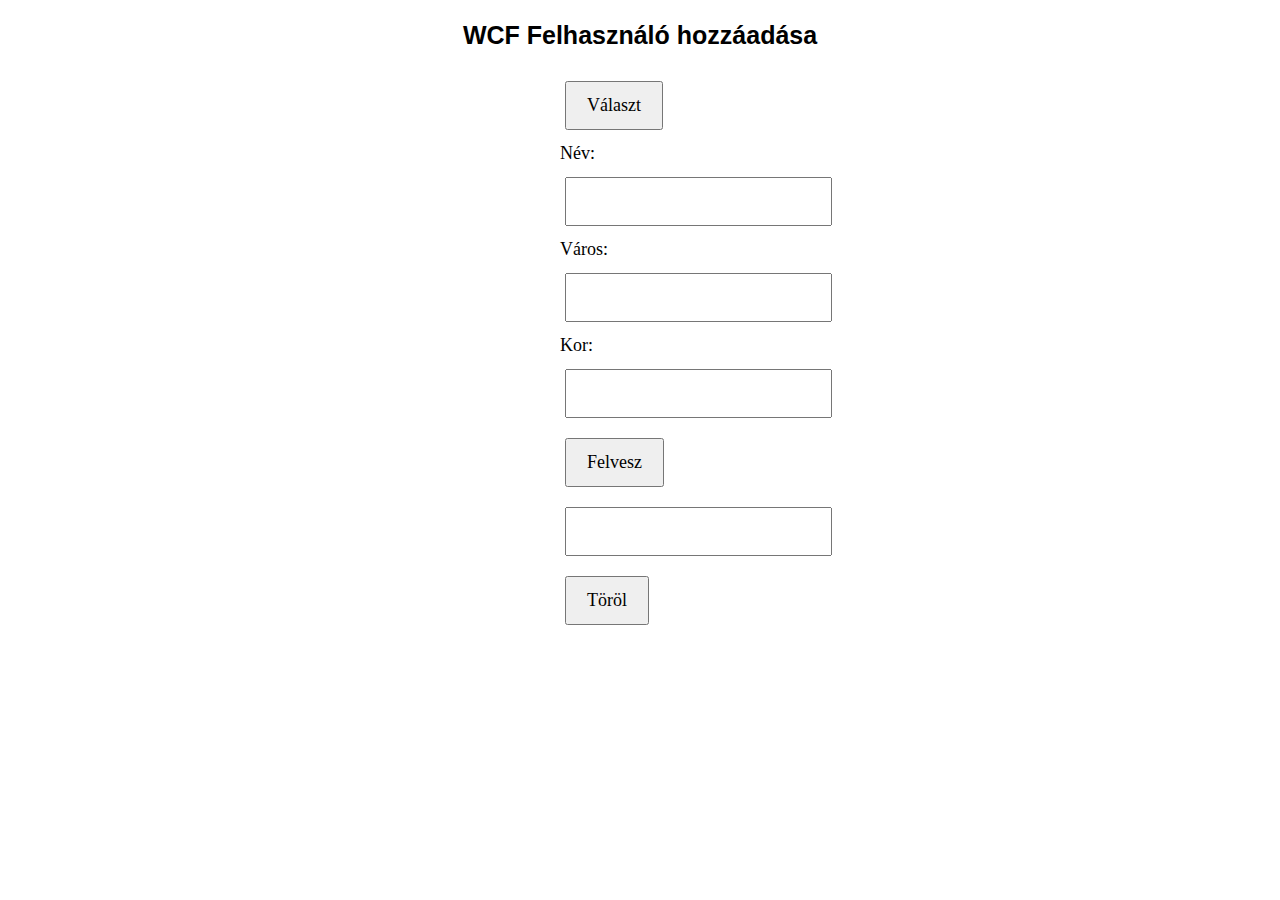
<file: payment_FrontEnd/index.html>
<!DOCTYPE html>
<html lang="hu">
<head>
    <meta charset="UTF-8">
    <meta http-equiv="X-UA-Compatible" content="IE=edge">
    <meta name="viewport" content="width=device-width, initial-scale=1.0">
    <link rel="stylesheet" href="index.css">
    <title>paymentFrontend</title>
</head>
<body>
    <h1>WCF Felhasználó hozzáadása</h1>
   <div id="uList"></div>

   <div id="addCustomer">
           <form id="forms">
               <button id="state" type="button">Választ</button><br>

               <span id="idField"></span>
               Név: <input type="text" id="nev">
               Város: <input type="text" id="varos"><br>
               Kor: <input type="number" id="kor"><br>
               <button type="submit" id="button1">Felvesz</button>
           </form>
    </div>

   <div id="delCustomer">
    <form id="form2">
        <input type="number" id="number2"><br>
        <button type="button" id="button2">Töröl</button>
    </form>
</div>


    <script src="index.js"></script>
    
</body>
</html>
</file>
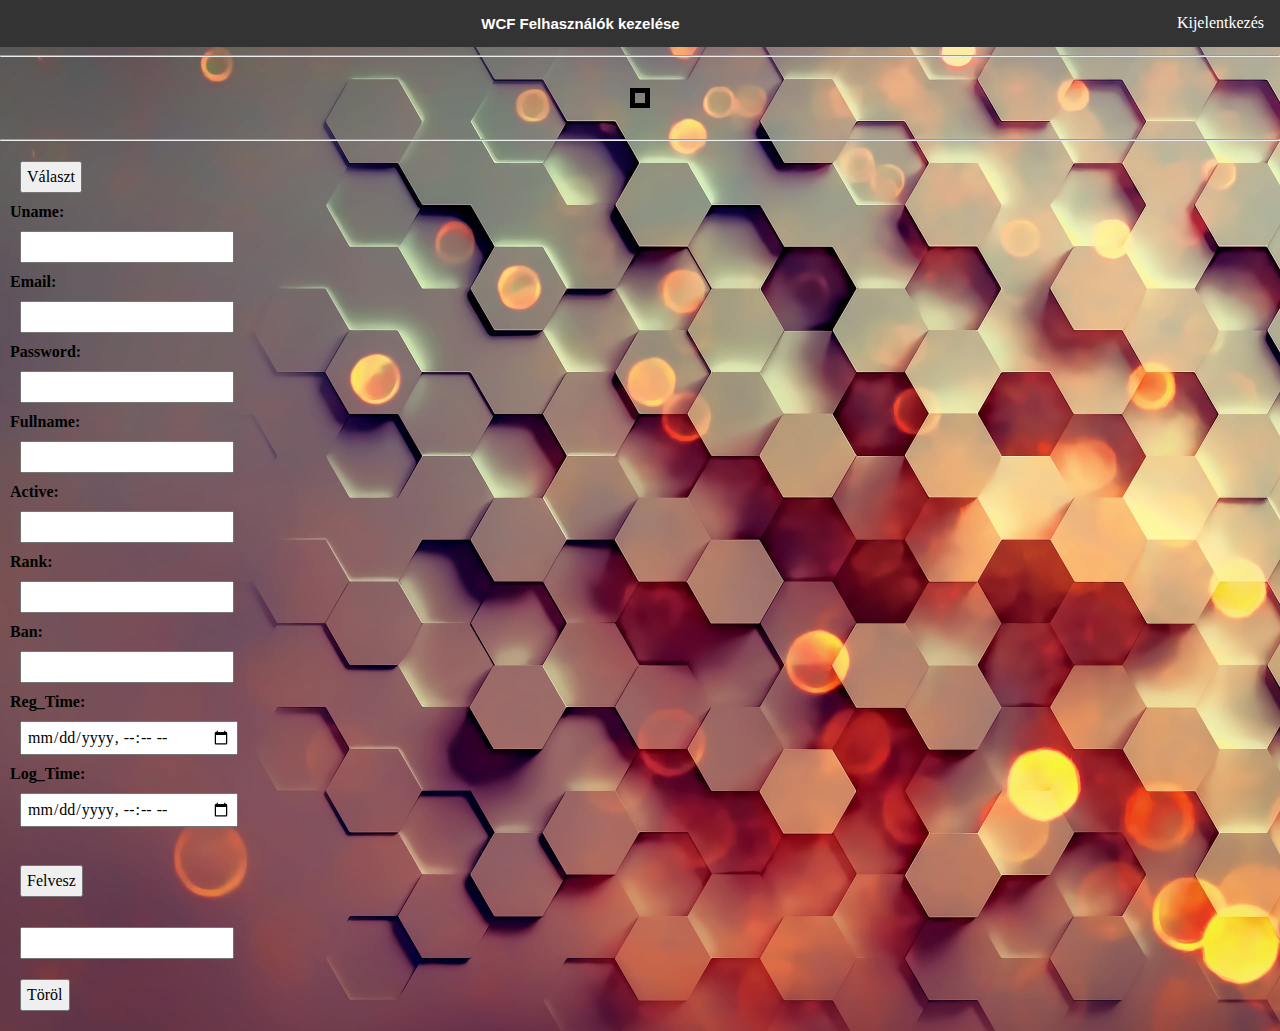
<file: FrontEnd_Service_WCF/bejelentkezve.html>
<!DOCTYPE html>
<html lang="en">
<head>
    <meta charset="UTF-8">
    <meta http-equiv="X-UA-Compatible" content="IE=edge">
    <meta name="viewport" content="width=device-width, initial-scale=1.0">
    <link rel="stylesheet" href="bejelentkezve.css">
    <title>Felhasználók kezelése</title>
    <link rel="icon" type="image/x-icon" href="./img/profile.png">
</head>
<body>

    <ul class="topnav">
        <li class="right"><a href="./index2.html">Kijelentkezés</a></li>
        <h3>WCF Felhasználók kezelése</h3>
      </ul>
      
    <hr>



    <br>
    <table id="uList"></table><br>

    <hr>
 
    <div id="addCustomer">
            <form id="forms">
                <button id="state" type="button">Választ</button><br>
 
                <span id="idField"></span>
                <strong>Uname:</strong><input type="text" id="nev">
                <strong>Email:</strong><input type="text" id="varos"><br>
                <strong>Password:</strong><input type="password" id="password"><br>
                <strong>Fullname:</strong><input type="text" id="fullname"><br>
                <strong>Active:</strong><input type="number" id="active"><br>
                <strong>Rank:</strong> <input type="number" id="rank"><br>
                <strong>Ban:</strong><input type="text" id="ban"><br>
                <strong>Reg_Time:</strong><input type="datetime-local" id ="reg_time"><br>
                <strong>Log_Time:</strong><input type="datetime-local" id ="log_time"><br><br>
                <button type="submit" id="button1">Felvesz</button>
            </form>
     </div>
 
    <div id="delCustomer">
     <form id="form2">
         <input type="number" id="number2"><br>
         <button type="button" id="button2">Töröl</button>
     </form>
 </div>
 
 
     <script src="./index.js"></script>
    
</body>
</html>
</file>
<file: payment_FrontEnd/index.css>
h1{
    text-align: center;
    font-family: Impact, Haettenschweiler, 'Arial Narrow Bold', sans-serif;
    font-size: 25px;
    
}

form {
    width: 50%;
    max-width: 10rem;
    margin: auto;
}

input,
button {
  font-family: inherit;
  font-size: inherit;
  padding: 12px 20px;
  margin: 10px 5px;
  text-align: justify;
  float:none; 
  
}

body {
    font-size: 1.125rem;
    line-height: 1.5;
    background-image: url(https://arena.km.ua/wp-content/uploads/3538533.jpg); 
}

.footer{
   position: fixed;
   left: 0;
   bottom: 0;
   width: 100%;
   background-color: red;
   color: white;
   text-align: center;
}

p{
    text-align: center;
    font-family: cursive;
    font-size: 15px;
}
</file>
<file: FrontEnd_Service_WCF/bejelentkezve.css>
table, tr, td{
    border: 1px solid;
    text-align: center;
    margin: 5px;
    padding: 5px;
    margin-left: auto;
    margin-right: auto;
    
}


table { border: thick solid }
table {color: black}
thead { border: 12pt double(1,12,1) }
thead {color: black}
thead { background: cyan }
tr.odd { background: yellow }
tr.even { background: cyan }


h2{
    text-align: center;
    font-family: Arial, Helvetica, sans-serif;
    font-size: 15px;
    color: black;

}


body {
    background-image: url(./img/hatter.jpg);
}

body {margin: 0;}

ul.topnav {
  list-style-type: none;
  margin: 0;
  padding: 0;
  overflow: hidden;
  background-color: #333;
}

ul.topnav li {float: left;}

ul.topnav li a {
  display: block;
  color: white;
  text-align: center;
  padding: 14px 16px;
  text-decoration: none;
}

ul.topnav li a:hover:not(.active) {background-color: #111;}

ul.topnav li a.active {background-color: #04AA6D;}

ul.topnav li.right {float: right;}

@media screen and (max-width: 600px) {
  ul.topnav li.right, 
  ul.topnav li {float: none;}
}

h3{
    text-align: center;
    color: white;
    font-family: Verdana, Geneva, Tahoma, sans-serif;
    font-size: 15px;
    font-stretch: condensed;
    text-overflow: clip;
}

/* Use a media query to add a break point at 800px: */
@media screen and (max-width: 800px) {
    .left, .main, .right {
      width: 100%; /* The width is 100%, when the viewport is 800px or smaller */
    }
  }

form {
    width: 10%;
    max-width: 5rem;
    margin: 10px;
}

input,
button {
  font-family: inherit;
  font-size: inherit;
  padding: 5px 5px;
  margin: 10px 10px;
  text-align:justify;
  float:none; 
  
}
</file>
